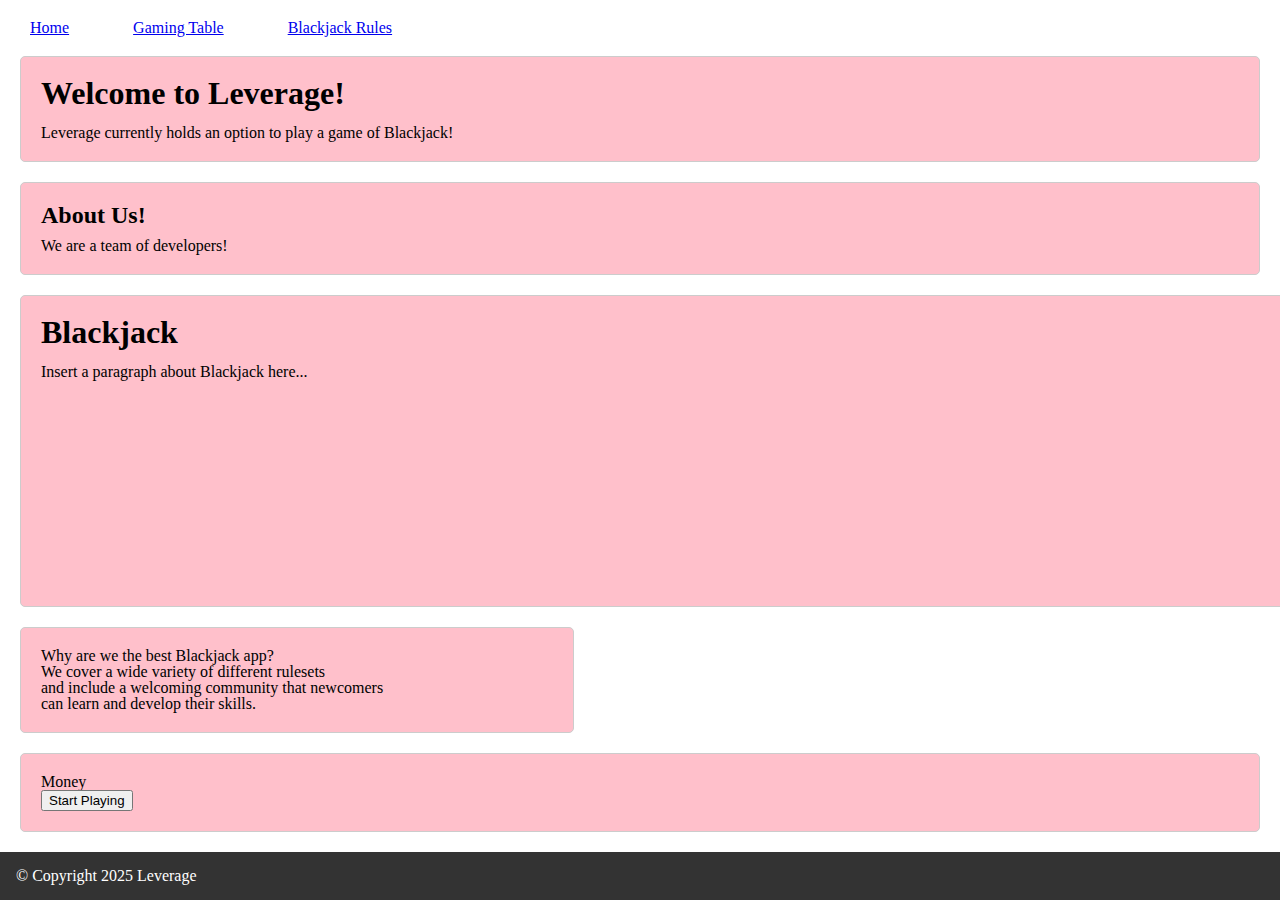
<file: index.html>
<!DOCTYPE html>
<html lang="en">
<head>
    <meta charset="UTF-8">
    <meta name="viewport" content="width=device-width, initial-scale=1.0">
    <title>Home</title>
    <link rel="stylesheet" href="reset.css">
    <link rel="stylesheet" href="common.css">
    <link rel="stylesheet" href="index.css">
</head>
<body>
    <header>
        <!--Navigation Bar for other pages.-->
        <nav>
            <ul>
                <li><a href="#">Home</a></li>
                <li><a href="./table.html">Gaming Table</a></li>
                <li><a href="./rules.html">Blackjack Rules</a></li>
            </ul>
        </nav>
    </header>

    <main>
        <!--Landing Page Opening.-->
        <section>
            <h1>Welcome to Leverage!</h1>
            <p>Leverage currently holds an option to play a game of Blackjack!</p>
        </section>

        <!--Landing Page About Us.-->
        <section>
            <h2>About Us!</h2>
            <p>We are a team of developers!</p>
        </section>

        <!--'Hero' Section-->
        <section id="hero">
            <h1>Blackjack</h1>
            <p>Insert a paragraph about Blackjack here...</p>
        </section>

        <!--'whyUs' Section-->
        <section id="whyUs">
            <p>
                Why are we the best Blackjack app?<br>
                We cover a wide variety of different rulesets<br>
                and include a welcoming community that newcomers<br>
                can learn and develop their skills.
            </p>
        </section>

        <!--'callToAction' Section-->
        <section id="callToAction">
            <p>Money</p>
            <button type="button">Start Playing</button>
        </section>
    </main>

    <footer>
        <!--Leverage Copyright-->
        <p class="footer-copyright">&copy; Copyright 2025 Leverage</p>
    </footer>
</body>
</html>
</file>
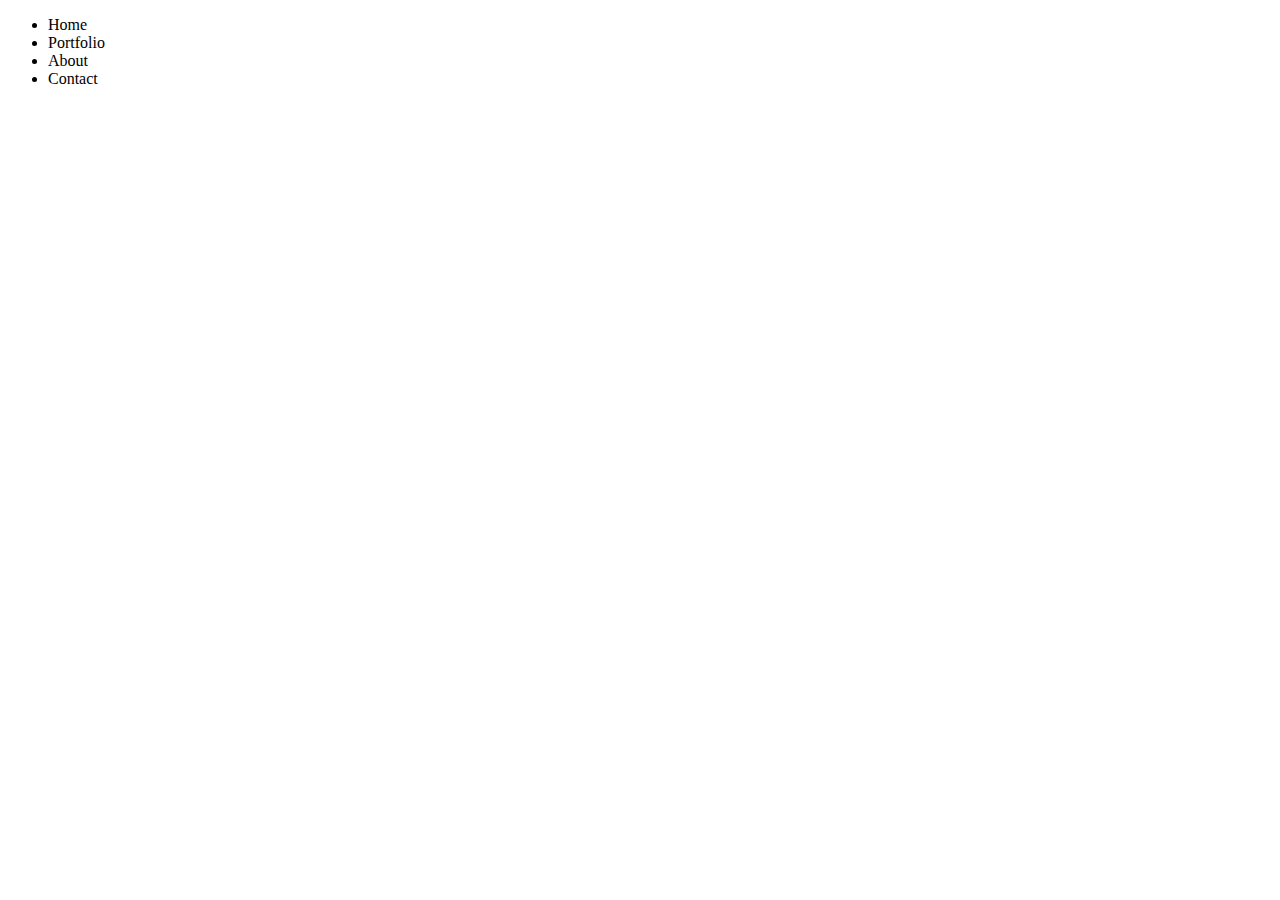
<file: Day1/index.html>
<!DOCTYPE html>
<html lang="en">
    <body>
        <header>
            <nav>
                <ul>
                    <li>Home</li>
                    <li>Portfolio</li>
                    <li>About</li>
                    <li>Contact</li>
                </ul>
            </nav>
        </header>
    </body>
</html>
</file>
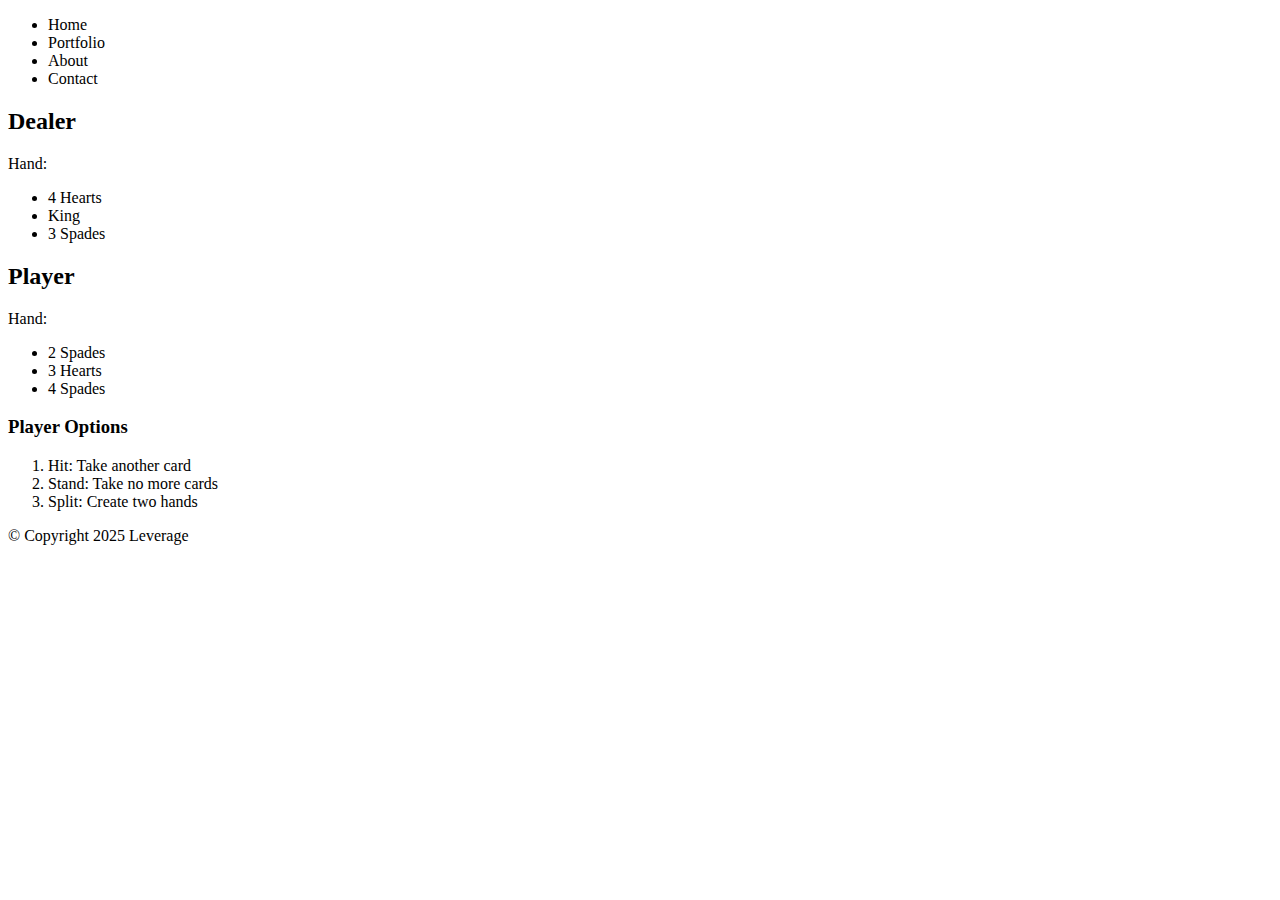
<file: Homework/index.html>
<!DOCTYPE html>
<html lang="en">
<head>
    <meta charset="UTF-8">
    <meta name="viewport" content="width=device-width, initial-scale=1.0">
    <title>Gaming Table</title>
</head>
<body>
    <header>
        <nav>
            <ul>
                <li>Home</li>
                <li>Portfolio</li>
                <li>About</li>
                <li>Contact</li>
            </ul>
        </nav>
    </header>
    
    <main>
        <section>
            <h2>Dealer</h2>
            <p>Hand:</p>
            <ul>
                <li>4 Hearts</li>
                <li>King</li>
                <li>3 Spades</li>
            </ul>
        </section>

        <section>
            <h2>Player</h2>
            <p>Hand:</p>
            <ul>
                <li>2 Spades</li>
                <li>3 Hearts</li>
                <li>4 Spades</li>
            </ul>
        </section>

        <section>
            <h3>Player Options</h3>
            <ol>
                <li>Hit: Take another card</li>
                <li>Stand: Take no more cards</li>
                <li>Split: Create two hands</li>
            </ol>
        </section>
    </main>

    <footer>
        <p>&copy; Copyright 2025 Leverage</p>
    </footer>
</body>
</html>
</file>
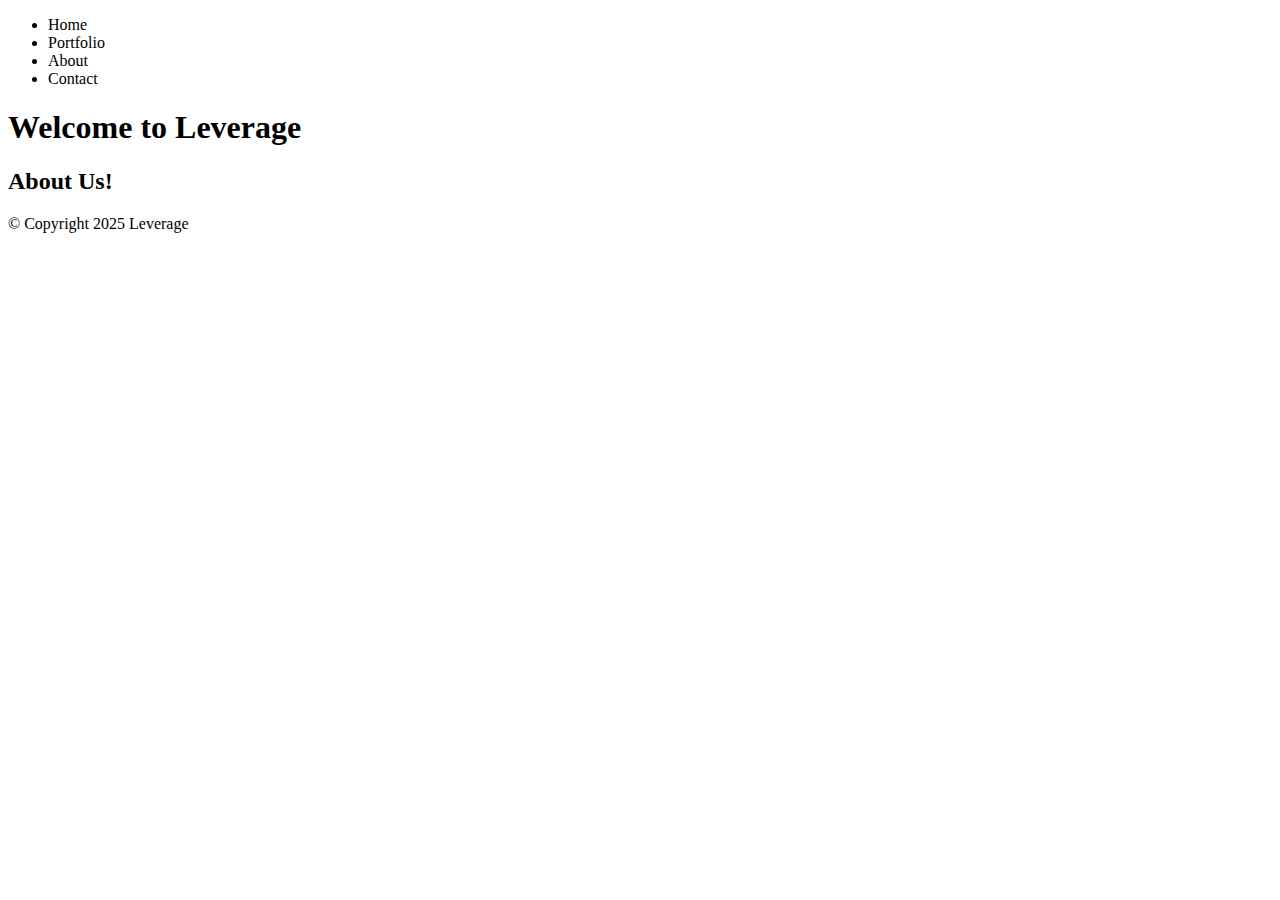
<file: Day1/leverage/index.html>
<!DOCTYPE html>
<html lang="en">
<head>
    <meta charset="UTF-8">
    <meta name="viewport" content="width=device-width, initial-scale=1.0">
    <title>Document</title>
</head>
<body>
    <header>
        <nav>
            <ul>
                <li>Home</li>
                <li>Portfolio</li>
                <li>About</li>
                <li>Contact</li>
            </ul>
        </nav>
    </header>

    <main>
        <section>
            <h1>Welcome to Leverage</h1>
        </section>

        <section>
            <h2>About Us!</h2>

        </section>
    </main>

    <footer>
        <p>&copy; Copyright 2025 Leverage</p>
    </footer>
</body>
</html>
</file>
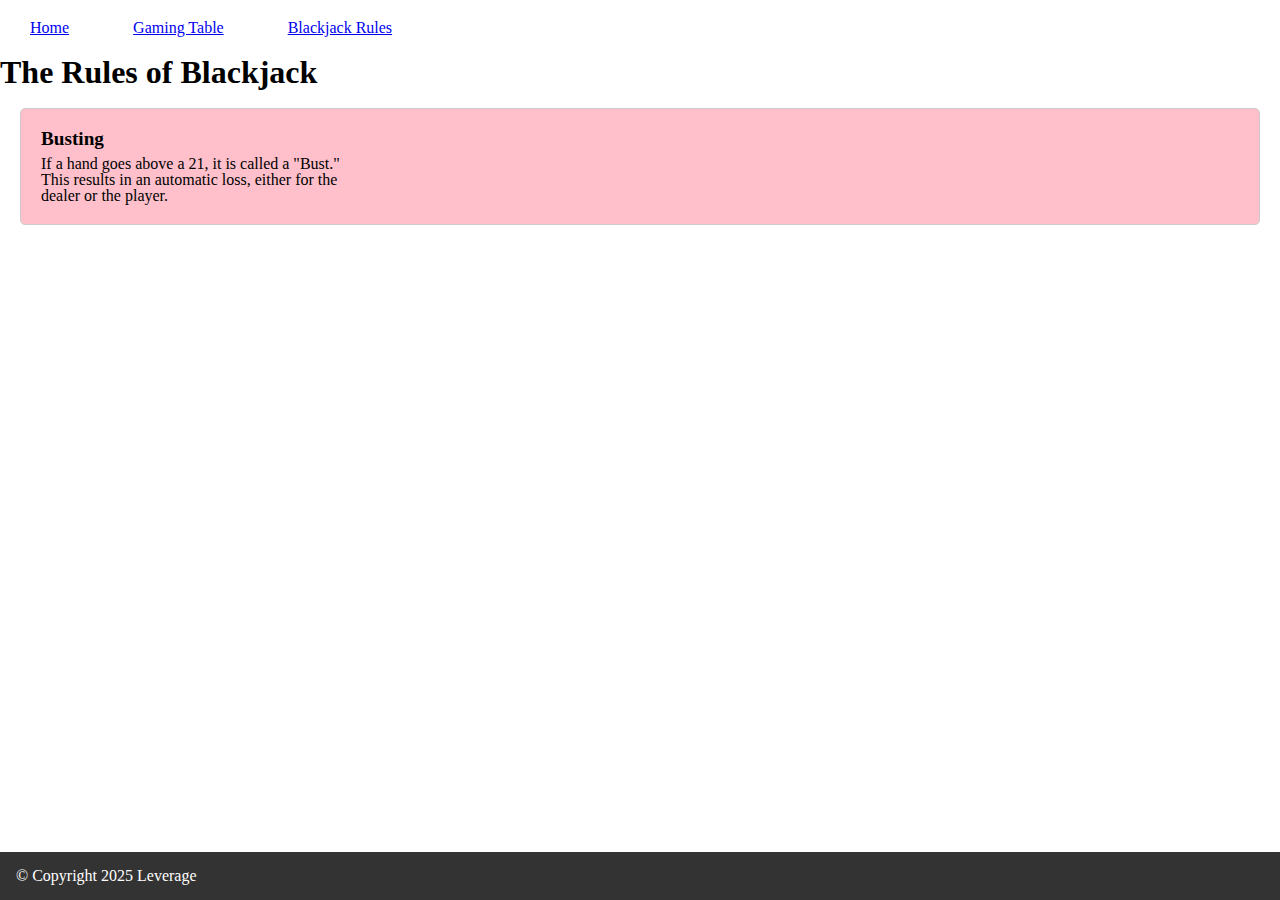
<file: rules.html>
<!DOCTYPE html>
<html lang="en">
<head>
    <meta charset="UTF-8">
    <meta name="viewport" content="width=device-width, initial-scale=1.0">
    <title>Blackjack Rules</title>
    <link rel="stylesheet" href="reset.css">
    <link rel="stylesheet" href="common.css">
</head>
<body>
    <header>
        <!--Navigation Bar for other pages.-->
        <nav>
            <ul>
                <li><a href="./index.html">Home</a></li>
                <li><a href="./table.html">Gaming Table</a></li>
                <li><a href="#">Blackjack Rules</a></li>
            </ul>
        </nav>
    </header>

    <main>
        <!--Actual Rules Article-->
        <article>
            <h1>The Rules of Blackjack</h1>

            <!--Rule: Busting-->
            <section>
                <h3>Busting</h3>
                <p>
                    If a hand goes above a 21, it is called a "Bust."<br>
                    This results in an automatic loss, either for the<br>
                    dealer or the player.
                </p>
            </section>
        </article>
    </main>

    <footer>
        <!--Leverage Copyright-->
        <p class="footer-copyright">&copy; Copyright 2025 Leverage</p>
    </footer>
</body>
</html>
</file>
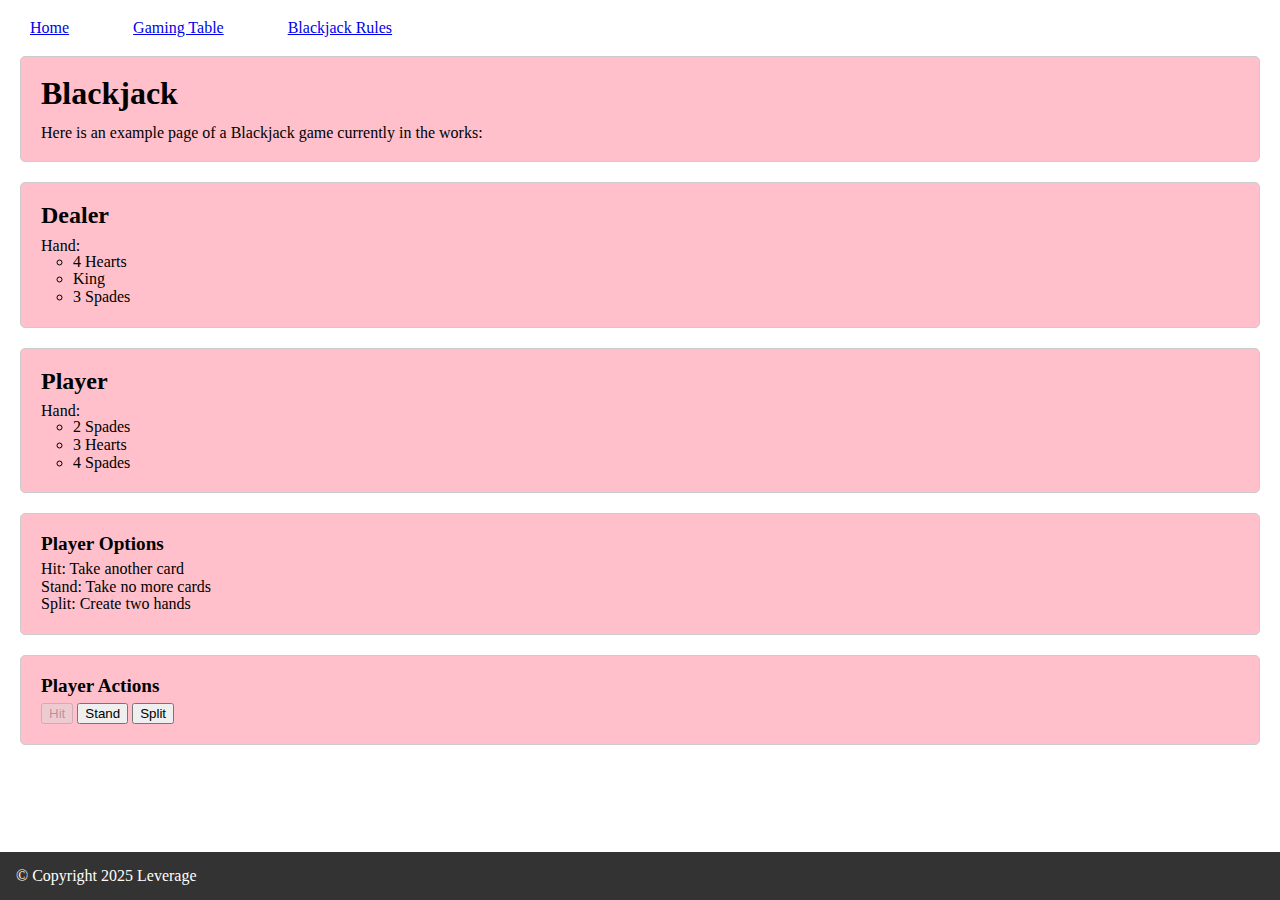
<file: table.html>
<!DOCTYPE html>
<html lang="en">
<head>
    <meta charset="UTF-8">
    <meta name="viewport" content="width=device-width, initial-scale=1.0">
    <title>Gaming Table</title>
    <link rel="stylesheet" href="reset.css">
    <link rel="stylesheet" href="common.css">
</head>
<body>
    <header>
        <!--Navigation Bar for other pages.-->
        <nav>
            <ul>
                <li><a href="./index.html">Home</a></li>
                <li><a href="#">Gaming Table</a></li>
                <li><a href="./rules.html">Blackjack Rules</a></li>
            </ul>
        </nav>
    </header>

    <main>
        <!--Blackjack Game Opening-->
        <section>
            <h1>Blackjack</h1>
            <p>Here is an example page of a Blackjack game currently in the works:</p>
        </section>

        <!--Section Representing "Dealer's" Cards-->
        <section>
            <h2>Dealer</h2>
            <p>Hand:</p>
            <ul>
                <li>4 Hearts</li>
                <li>King</li>
                <li>3 Spades</li>
            </ul>
        </section>

        <!--Section Representing "Player's" Cards-->
        <section>
            <h2>Player</h2>
            <p>Hand:</p>
            <ul>
                <li>2 Spades</li>
                <li>3 Hearts</li>
                <li>4 Spades</li>
            </ul>
        </section>

        <!--Section Representing "Player's Options"-->
        <section>
            <h3>Player Options</h3>
            <ol>
                <li>Hit: Take another card</li>
                <li>Stand: Take no more cards</li>
                <li>Split: Create two hands</li>
            </ol>
        </section>

        <!--Where the player can do the options described above.-->
        <section>
            <h3>Player Actions</h3>
            <button type="button" disabled="disabled">Hit</button>
            <button type="button">Stand</button>
            <button type="button">Split</button>
        </section>
    </main>

    <footer>
        <!--Leverage Copyright-->
        <p class="footer-copyright">&copy; Copyright 2025 Leverage</p>
    </footer>
</body>
</html>
</file>
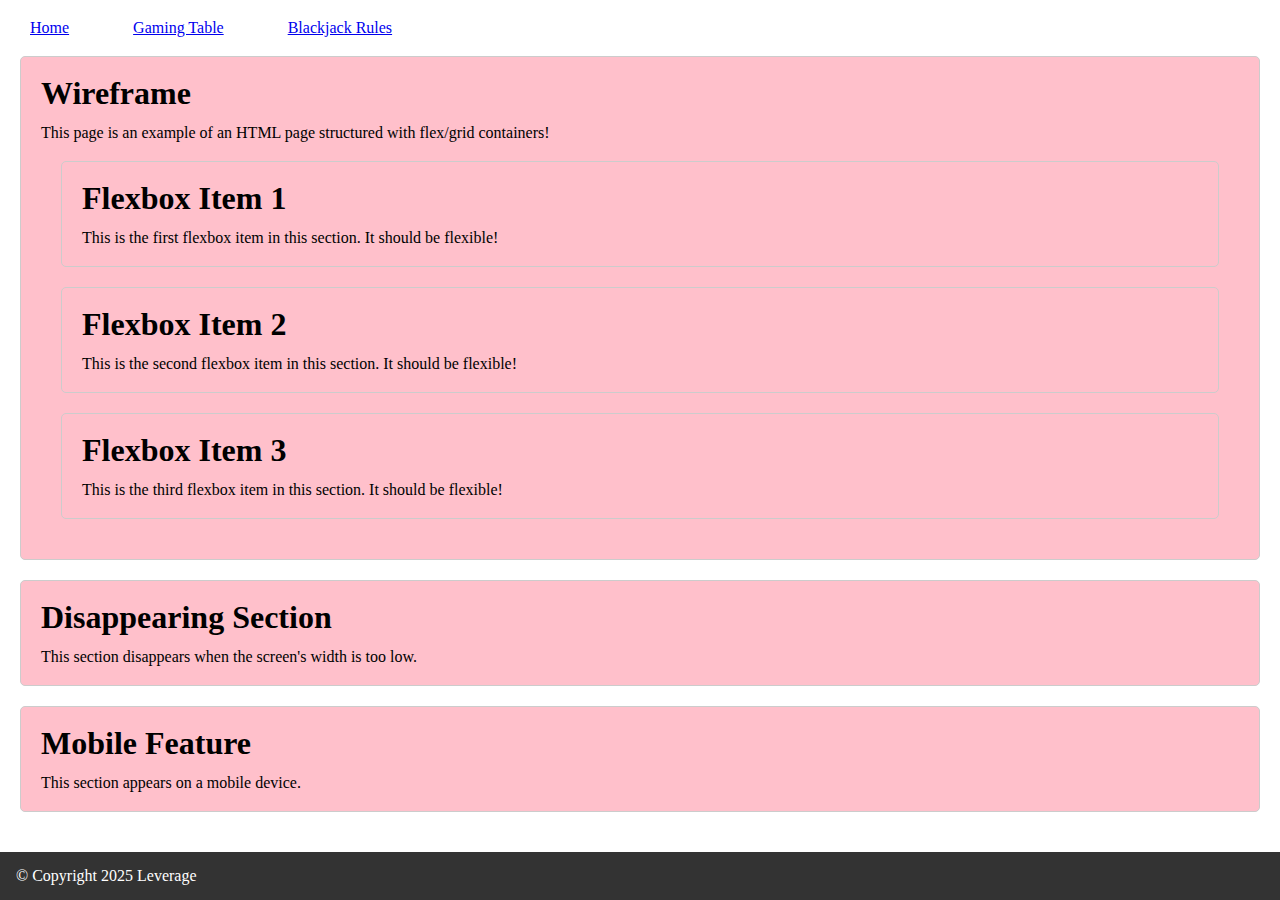
<file: wireframe.html>
<!DOCTYPE html>
<html lang="en">
<head>
    <meta charset="UTF-8">
    <meta name="viewport" content="width=device-width, initial-scale=1.0">
    <title>Wireframe</title>
    <link rel="stylesheet" href="reset.css">
    <link rel="stylesheet" href="common.css">
</head>
<body>
    <header>
        <!--Navigation Bar for other pages.-->
        <nav>
            <!--Technically not the 'nav' but controls items in it for flex.-->
            <ul class="flex-container">
                <li><a href="./index.html">Home</a></li>
                <li><a href="./table.html">Gaming Table</a></li>
                <li><a href="./rules.html">Blackjack Rules</a></li>
            </ul>
        </nav>
    </header>

    <main>
        <!--Wireframe Flexbox-->
        <section class="top-element flexbox-container">
            <h1>Wireframe</h1>
            <p>
                This page is an example of an HTML page structured with flex/grid containers!
            </p>

            <!--Flexbox Items-->
            <section>
                <h1>Flexbox Item 1</h1>
                <p>This is the first flexbox item in this section. It should be flexible!</p>
            </section>

            <section>
                <h1>Flexbox Item 2</h1>
                <p>This is the second flexbox item in this section. It should be flexible!</p>
            </section>

            <section>
                <h1>Flexbox Item 3</h1>
                <p>This is the third flexbox item in this section. It should be flexible!</p>
            </section>
        </section>

        <!--Displayed only above breakpoint-->
        <section class="disappearing">
            <h1>Disappearing Section</h1>
            <p>This section disappears when the screen's width is too low.</p>
        </section>

        <!--Displayed only below breakpoint-->
        <section class="mobileFeature">
            <h1>Mobile Feature</h1>
            <p>This section appears on a mobile device.</p>
        </section>
    </main>

    <footer>
        <!--Leverage Copyright-->
        <p class="footer-copyright">&copy; Copyright 2025 Leverage</p>
    </footer>
</body>
</html>
</file>
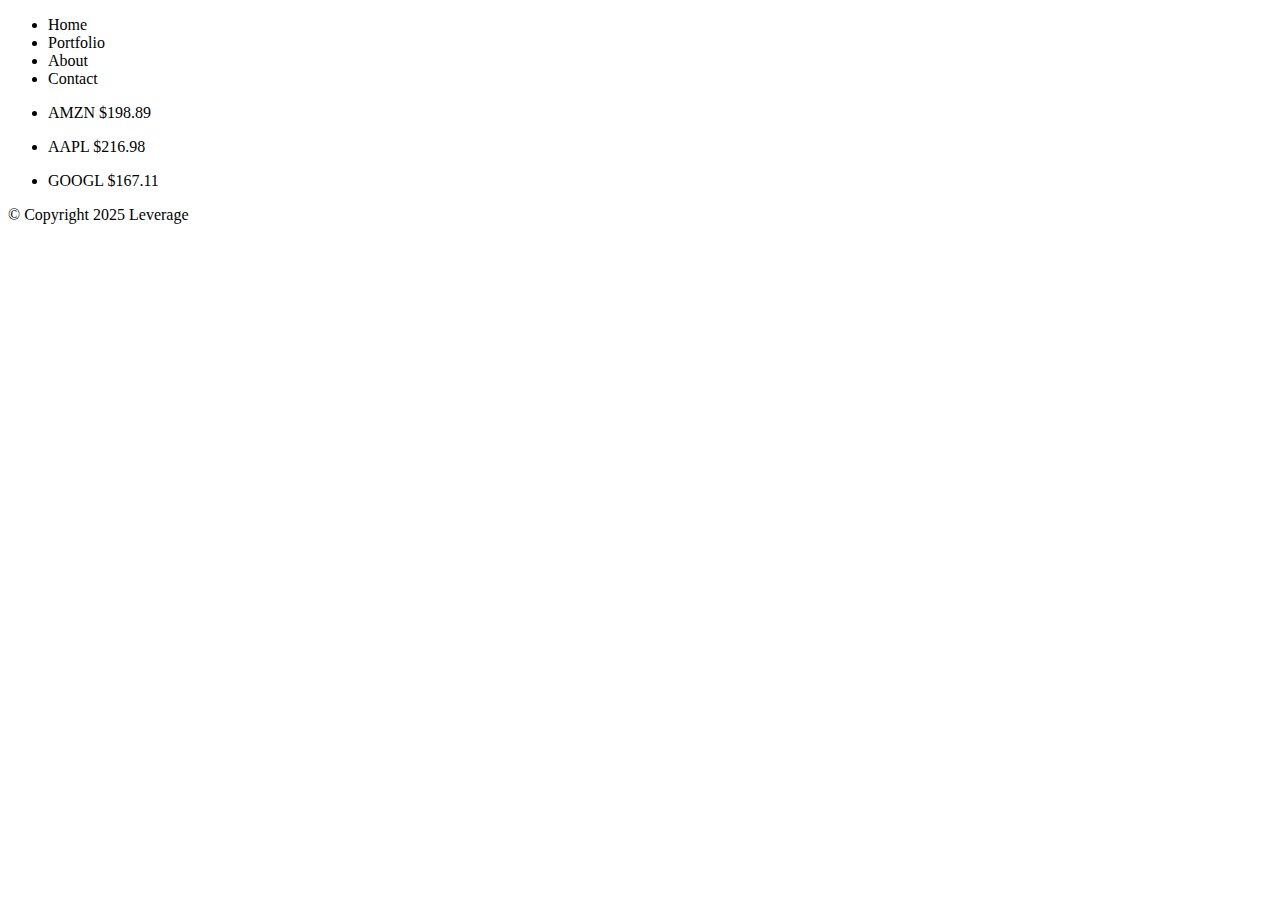
<file: Day1/leverage/portfolio.html>
<!DOCTYPE html>
<html lang="en">
<head>
    <meta charset="UTF-8">
    <meta name="viewport" content="width=device-width, initial-scale=1.0">
    <title>Document</title>
</head>
<body>
    <header>
        <nav>
            <ul>
                <li>Home</li>
                <li>Portfolio</li>
                <li>About</li>
                <li>Contact</li>
            </ul>
        </nav>
    </header>
    
    <main>
        <ul>
            <li>
                <p>AMZN <span>$198.89</span></p>
            </li>
            <li>
                <p>AAPL <span>$216.98</span></p>
            </li>
            <li>
                <p>GOOGL <span>$167.11</span></p>
            </li>
        </ul>
    </main>

    <footer>
        <p>&copy; Copyright 2025 Leverage</p>
    </footer>
</body>
</html>
</file>
<file: common.css>
/* Generic Styles */
section{
    padding: 20px;
    margin: 20px;
    border: 1px solid #ccc;
    border-radius: 5px;
    background-color: pink;
}

footer{
    position: fixed;
    bottom: 0;
    left: 0;
    width: 100%;
    background-color: #333;
    color: #fff;
}

h1{
    font-size: 2em;
    font-weight: bold;
    margin-bottom: .5em; 
}

h2{
    font-size: 1.5em;
    font-weight: bold;
    margin-bottom: .45em; 
}

h3{
    font-size: 1.2em;
    font-weight: bold;
    margin-bottom: .4em; 
}

ul{
    list-style: circle;
    margin-left: 2em;
}

li{
    margin-bottom: .1em;
}

/* Navbar List Styles */
nav ul{
    margin: 20px 0px;
}

nav li{
    display: inline;
    margin: 30px;
}

/* Footer Text Styles */
.footer-copyright{
    margin: 1em;
}
</file>
<file: index.css>
/* index.html Specific Styles */
#hero{
    width: 100%;
    height: 30vh;
}

#whyUs{
    width: 40%;
}

/* When index.html is 800px wide or smaller. */
@media (max-width: 800px){
    #whyUs{
        width: 100%;
    }

    #callToAction{
        width: 100%;
    }
}
</file>
